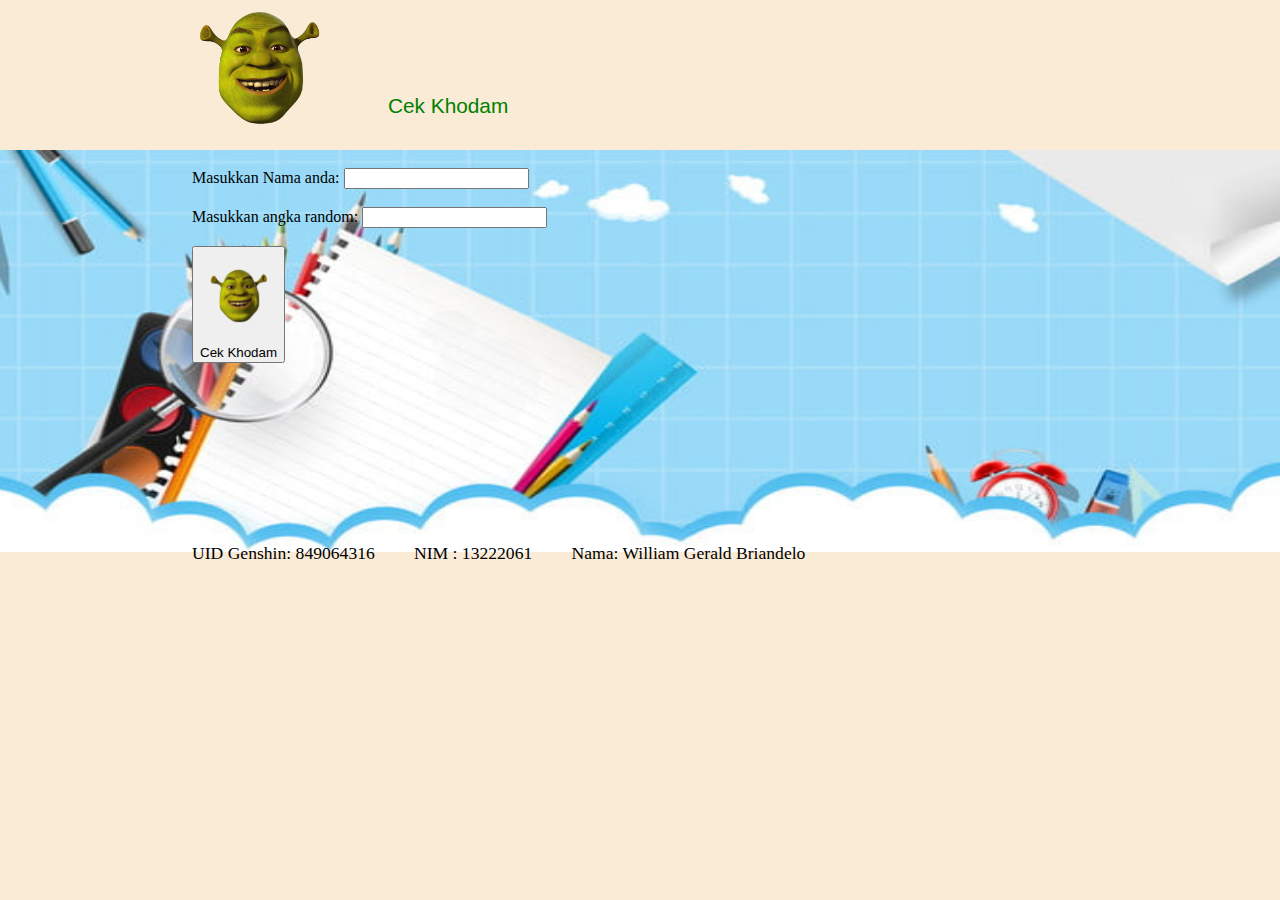
<file: tugas3/index.html>
<!DOCTYPE html>
<html lang="en">
<head>
    <title>Tugas 3| Cek Khodam</title>
    <meta charset="UTF-8">
    <meta name="description" contents="blabla">
    <link rel="stylesheet" href="style.css" type="text/css">
</head>
<script>
    function cek_khodam(){
        fname = document.forms[0].fname.value;
        fangka = document.forms[0].fangka.value;
        const khodam = ["Shrek", "Donkey", "Dragon", "Puss in Boots", "Pinocchio", "The Gingerbread Man", 
        "Dronkeys","Golden Goose", "Humpty Dumpty", "Cookie", "Brogan", "Three Little Pigs"];

        alert("Hai "+fname+" karakter shrek yang menjadi khodam kamu adalah " + khodam[Math.floor(Math.random()*(Math.abs(fangka) % 12))] )
        }
</script>
<body>
    <header>
        <nav id="navigation">
            <ul>
                <li><a href="">Cek Khodam</a></li>
                <li>&emsp;&emsp;&emsp;&emsp;</li>
                <li>&emsp;&emsp;&emsp;&emsp;</li>
            </ul>
        </nav>
    </header>
    <br></br>
<form onsubmit="cek_khodam()">
  Masukkan Nama anda: <input id="fname" type="text" size="20" required/><br></br>
  Masukkan angka random: <input id="fangka" type="text" size="20" required/><br></br>

  <button name="button">
    <svg aria-hidden="false" viewBox="0 0 63 1">
      <img src="Background/pngwing.com.png" style="width:63px;height:63px;">
    </svg>
    <br></br>
    Cek Khodam
  </button>
</form>

    <br></br>
    <br></br>
    <br></br>
    <br></br>
    <br></br>
    <section>
    <p>UID Genshin: 849064316&emsp;&emsp;</p>
    <p>NIM : 13222061&emsp;&emsp;</p>
    <p>Nama: William Gerald Briandelo</p>
    </section>
    <footer>
         
    </footer>
</body>
</html>
</file>
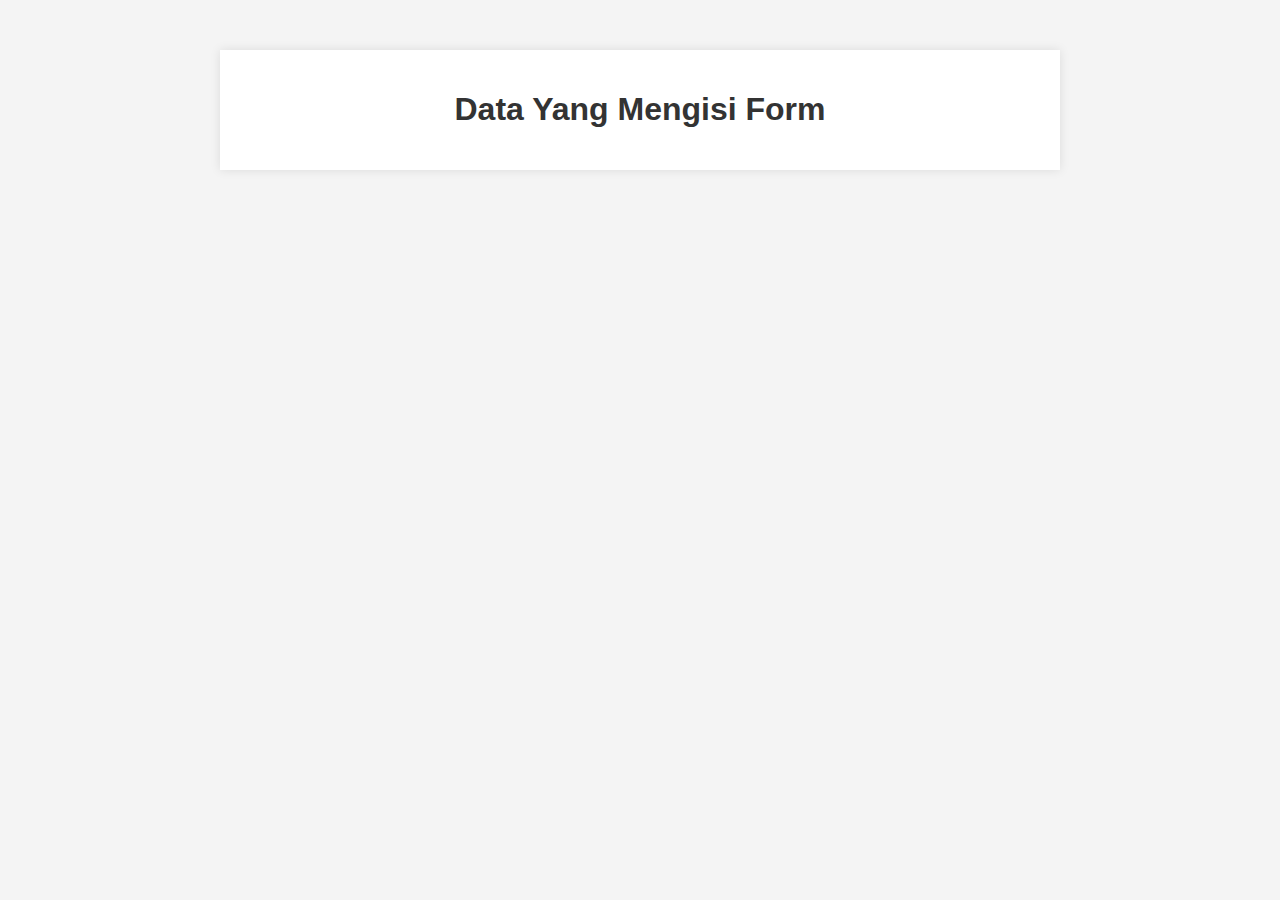
<file: tugas4/index.html>
<!DOCTYPE html>
<html lang="en">
<head>
  <meta charset="UTF-8">
  <meta name="viewport" content="width=device-width, initial-scale=1.0">
  <title>Data Yang Mengisi Form</title>
  <link rel="stylesheet" href="styles.css">
</head>
<body>
  <div class="container">
    <h1>Data Yang Mengisi Form</h1>
    <div id="responseData"></div>
  </div>
  <script src="script.js"></script>
</body>
</html>
</file>
<file: tugas3/style.css>
header h1.title,
header h3.desc{
  text-align: center; 
  
}
body {
    width: 70%; 
    margin: auto;
    background-image: url(Background/pngtree-blue-back-to-school-season-poster-background-image_235737.jpg) ;
    background-repeat: no-repeat;
    background-position: center 150px;
    background-size: 1379px 402px;
    background-color: antiquewhite;

}
a:link {
  color: black;
}
a:visited {
  color: green;
}
a:hover {
  color: rebeccapurple;
}
a:active {
  color: teal;
}

p {
  font-size: 110%;
  color: black;
  display: inline;
}

ul {
  list-style-type: none;
  margin: 0px;
  padding: 80px 180px 0px;
  background-repeat: no-repeat;
  background-size: 15%;
  overflow: hidden;
  background-color: antiquewhite;
  background-image: url(Background/pngwing.com.png);
  font-family: sans-serif;
  font-size: 130%;
}
li {
  float: left;
}
li a {
  display: block;
  color: silver;
  text-align: center;
  padding: 14px 16px;
  text-decoration: none;
}
li a:hover {
  background-color: whitesmoke;
}
footer {
  text-align: center;
}

page {
  color: black;
}
</file>
<file: tugas4/styles.css>
body {
    font-family: Arial, sans-serif;
    margin: 0;
    padding: 0;
    background-color: #f4f4f4;
  }
  
  .container {
    max-width: 800px;
    margin: 50px auto;
    padding: 20px;
    background: white;
    box-shadow: 0 0 10px rgba(0,0,0,0.1);
  }
  
  h1 {
    text-align: center;
    color: #333;
  }
  
  .response-block {
    border: 1px solid #ddd;
    padding: 10px;
    margin: 10px 0;
    border-radius: 5px;
    background: #fff;
  }
  
  .response-block p {
    margin: 5px 0;
  }
</file>
